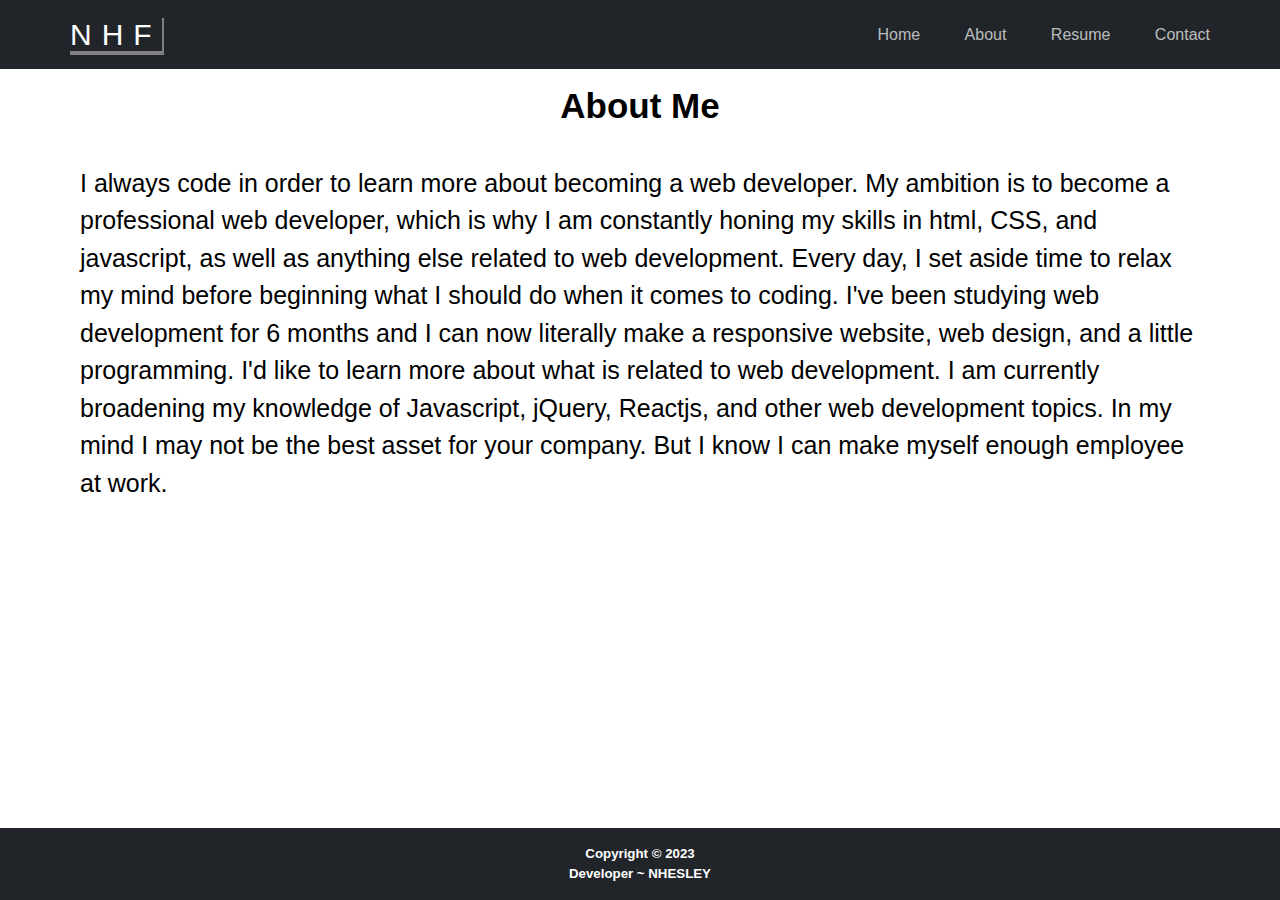
<file: about-page.html>
<!DOCTYPE html>
<html lang="en">

<head>
  <meta charset="UTF-8">
  <meta http-equiv="X-UA-Compatible" content="IE=edge">
  <meta name="viewport" content="width=device-width, initial-scale=1.0">
  <link rel="stylesheet" href="about.css">
  <link rel="icon" href="image/nhf-icon.png">
  <title>About</title>
</head>

<body>
  <header class="header">
    <div class="container">
      <div class="row align-items-center justify-content-between">
        <div class="logo">
          <a href="">nhf</a>
        </div>
        <input type="checkbox" id="nav-check">
        <label for="nav-check" class="nav-toggler">
          <span></span>
        </label>
        <nav class="nav">
          <ul>
            <li><a href="index.html" class="active">home</a></li>
            <li><a href="about-page.html">about</a></li>
            <li><a href="resume.html">resume</a></li>
            <li><a href="contact.html">contact</a></li>
          </ul>
        </nav>
      </div>
    </div>
  </header>

  <main>
    <section id="about-section-2">
      <div class="wrapper">
        <h1>about me</h1>
        <div class="about-section-2-hl">
          I always code in order to learn more about becoming a web developer. My ambition is to become a professional
          web developer, which is why I am constantly honing my skills in html, CSS, and javascript, as well as anything
          else related to web development. Every day, I set aside time to relax my mind before beginning what I should
          do when it comes to coding. I've been studying web development for 6 months and I can now literally make a
          responsive website, web design, and a little programming. I'd like to learn more about what is related to web
          development. I am currently broadening my knowledge of Javascript, jQuery, Reactjs, and other web development
          topics. In my mind I may not be the best asset for your company. But I know I can make myself enough
          employee at work.
        </div>
      </div>
    </section>
  </main>

  <footer>
    <h5>copyright &copy; 2023</h5>
    <h5>developer ~ NHESLEY</h5>
  </footer>
</body>

</html>
</file>
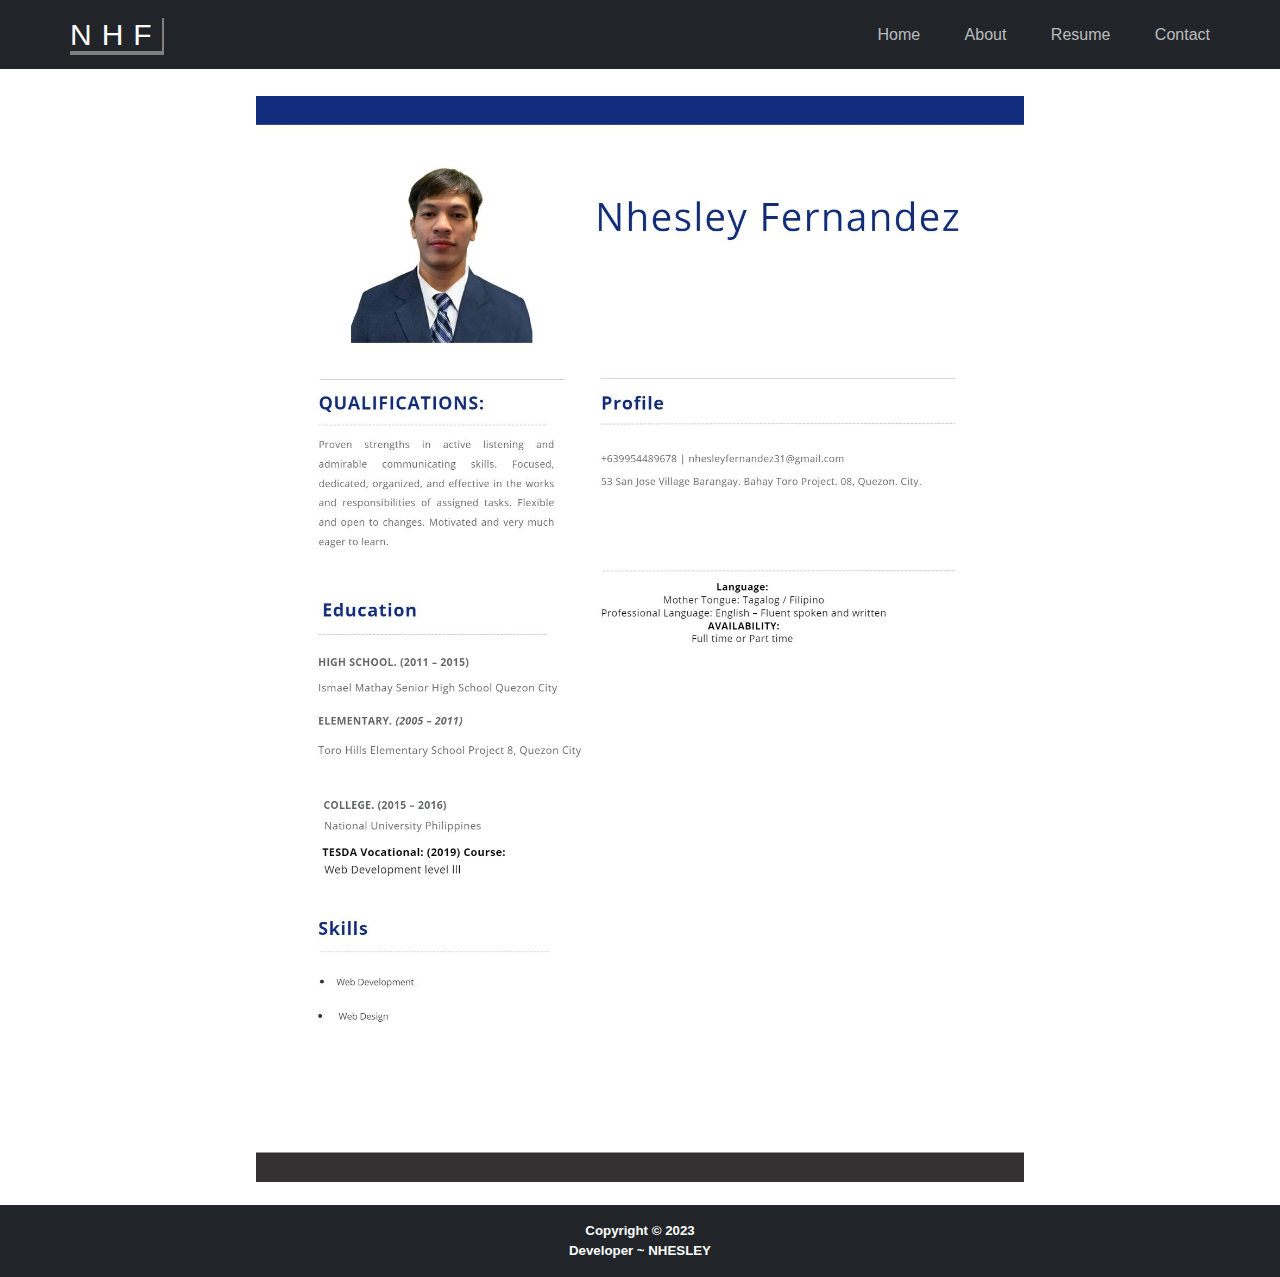
<file: resume.html>
<!DOCTYPE html>
<html lang="en">

<head>
  <meta charset="UTF-8">
  <meta http-equiv="X-UA-Compatible" content="IE=edge">
  <meta name="viewport" content="width=device-width, initial-scale=1.0">
  <link rel="stylesheet" href="resume.css">
  <link rel="icon" href="image/nhf-icon.png">
  <title>Resume</title>
</head>

<body>
  <header class="header">
    <div class="container">
      <div class="row align-items-center justify-content-between">
        <div class="logo">
          <a href="">nhf</a>
        </div>
        <input type="checkbox" id="nav-check">
        <label for="nav-check" class="nav-toggler">
          <span></span>
        </label>
        <nav class="nav">
          <ul>
            <li><a href="index.html" class="active">home</a></li>
            <li><a href="about-page.html">about</a></li>
            <li><a href="resume.html">resume</a></li>
            <li><a href="contact.html">contact</a></li>
          </ul>
        </nav>
      </div>
    </div>
  </header>

  <main>
    <section id="resume-section">
      <div class="resume-card">
        <img class="resume-cv-img" src="resume/resume-cv.jpg" alt="profile pic">
      </div>
      <a class="resume-btn"
        href="https://www.canva.com/design/DAFcNiPKSu0/BgXgq5wu4NTzcH34CevWOw/view?utm_content=DAFcNiPKSu0&utm_campaign=celebratory_first_publish&utm_medium=link&utm_source=celebratory_first_publish&fbclid=IwAR1zEBXvvhZ8GF9PNxTPQltFm9Q7mVAQBxPA2zpzGUK8Wzr9tS7H8IFVSTU"
        target="_blank">click
        to view</a>
    </section>
  </main>

  <footer>
    <h5>copyright &copy; 2023</h5>
    <h5>developer ~ NHESLEY</h5>
  </footer>
</body>

</html>
</file>
<file: about.css>
html {
  height: 100%;
}

:root {
  --color-1: #212529;
}

* {
  box-sizing: border-box;
  margin: 0;
  padding: 0;
}

body {
  line-height: 1.5;
  font-family: sans-serif;

  height: 100%;

  display: flex;
  flex-direction: column;
}

.container {
  max-width: 1170px;
  margin: auto;
}

a {
  text-decoration: none;
}

ul {
  list-style: none;
}

.row {
  display: flex;
}

.align-items-center {
  align-items: center;
}

.justify-content-between {
  justify-content: space-between;
}

/* header */

.header {
  background-color: var(--color-1);
  padding: 12px 0;
  width: 100%;
  position: fixed;
  z-index: 1;
  top: 0;
}

.header .logo,
.header .nav {
  padding: 0 15px;
}

.header .logo a {
  font-size: 30px;
  color: #fff;
  text-transform: uppercase;
  border-right: 2px solid #808080;
  border-bottom: 4px solid #808080;
  letter-spacing: 10px;
}

ul li {
  display: inline-block;
  margin-left: 40px;
  position: relative;
}

.header .nav ul li a {
  display: block;
  font-size: 16px;
  padding: 10px 0;
  color: rgba(255, 255, 255, 0.7);
  text-transform: capitalize;
  transition: all ease;
}

ul li ul.dropdown {
  /* added */
  display: block;
  background-color: #ffffff;
}

.contact-profile {
  width: 40%;
  margin-left: 5rem;
  padding: 1rem 0 0 0;
}

.contact-number {
  text-align: center;
  font-weight: 600;
  color: #000000;
  cursor: pointer;
}

.location-info {
  padding: 0 1rem 0 1rem;
  text-align: center;
  text-transform: capitalize;
  font-weight: 600;
  font-size: 15px;
  line-height: 1;
  color: #000000;
  cursor: pointer;
}

.socialmedia {
  margin-top: 1rem;
  margin-left: 2rem;
  padding: 0 1rem 0 1rem;
  background-color: #000000;
  display: inline-flex;
}

.span {
  margin-left: 10px;
}

.fa-brands,
.fa-solid {
  margin: 0 1rem 0 1rem;
  font-size: 20px;
}

.oj-icon {
  width: 20px;
  height: 20px;
  margin: 0 1rem 0 1rem;
}

ul li ul.dropdown {
  width: 300px;
  height: 300px;
  border-radius: 3px;
  box-shadow: 0 5px 16px 0 #212529;
  opacity: 1;
  position: absolute;
  top: 105%;
  left: -40%;
  transform: translateX(-45%);
  z-index: 1;
  display: none;
  background-color: #ffffff;
}

ul li:hover .dropdown {
  display: block;
}

.header .nav ul li a:hover,
.header .nav ul li a:active {
  color: #ffffff;
  transition: 0.3s;
}

.header #nav-check {
  position: absolute;
  opacity: 0;
  pointer-events: none;
}

.nav {
  transition: 0.2s;
}

.nav:hover {
  transition: 0.2s;
}

/* .header .nav ul li .disabled {
  opacity: 0.1;
} */

.nav-toggler {
  height: 34px;
  width: 44px;
  background-color: #ffffff;
  border-radius: 4px;
  cursor: pointer;
  display: none;
  align-items: center;
  justify-content: center;
  margin-right: 15px;
  transition: 0.3s;
}

.nav-toggler:hover {
  transform: scale(1.1);
}

.nav-toggler span {
  display: block;
  height: 2px;
  width: 20px;
  background-color: var(--color-1);
  position: relative;
}

.nav-toggler span::before,
.nav-toggler span::after {
  content: '';
  position: absolute;
  width: 100%;
  height: 100%;
  background-color: var(--color-1);
  left: 0;
  transition: all .2s;
}

.nav-toggler span::before {
  top: -6px;
}

.nav-toggler span::after {
  top: 6px;
}

@media (max-width:991px) {
  .nav-toggler {
    display: flex;
  }

  .header .nav {
    position: absolute;
    left: 0;
    top: 100%;
    width: 100%;
    background-color: var(--color-1);
    border-top: 1px solid rgba(255, 255, 255, 0.2);
    opacity: 0;
    visibility: hidden;
  }

  .header .nav ul li {
    display: block;
    margin: 0;
  }

  .header #nav-check:checked~.nav {
    opacity: 1;
    visibility: visible;
  }

  .header #nav-check:focus~.nav-toggler {
    box-shadow: 0 0 15px #000000;
  }

  .header #nav-check:checked~.nav-toggler span {
    background-color: transparent;
  }

  .header #nav-check:checked~.nav-toggler span::before {
    top: 0;
    transform: rotate(45deg);
  }

  .header #nav-check:checked~.nav-toggler span::after {
    top: 0;
    transform: rotate(-45deg);
  }
}

/* ABOUT SECTION STYLE START */
#about-section-2 {
  margin-top: 5rem;
}

.wrapper {
  width: 100%;
}

.wrapper h1 {
  text-align: center;
  text-transform: capitalize;
  font-size: 35px;
}

.about-section-2-hl {
  width: 100%;
  margin: 1rem auto;
  padding: 1rem;
  font-size: 25px;
}

@media (min-width:900px) {
  .about-section-2-hl {
    width: 90%;
  }
}

/* ABOUT SECTION STYLE END */

/* FOOTER STYLE START */
footer {
  background-color: var(--color-1);
  padding: 1rem;
  margin-top: auto;
}

footer h5 {
  text-align: center;
  color: #fff;
  text-transform: capitalize;
}

/* FOOTER STYLE END */
</file>
<file: resume.css>
html {
  height: 100%;
}

:root {
  --color-1: #212529;
}

* {
  box-sizing: border-box;
  margin: 0;
  padding: 0;
}

body {
  line-height: 1.5;
  font-family: sans-serif;

  height: 100%;

  display: flex;
  flex-direction: column;
}

.container {
  max-width: 1170px;
  margin: auto;
}

a {
  text-decoration: none;
}

ul {
  list-style: none;
}

.row {
  display: flex;
}

.align-items-center {
  align-items: center;
}

.justify-content-between {
  justify-content: space-between;
}

/* header */

.header {
  background-color: var(--color-1);
  padding: 12px 0;
  width: 100%;
  position: fixed;
  z-index: 1;
  top: 0;
}

.header .logo,
.header .nav {
  padding: 0 15px;
}

.header .logo a {
  font-size: 30px;
  color: #fff;
  text-transform: uppercase;
  border-right: 2px solid #808080;
  border-bottom: 4px solid #808080;
  letter-spacing: 10px;
}

ul li {
  display: inline-block;
  margin-left: 40px;
  position: relative;
}

.header .nav ul li a {
  display: block;
  font-size: 16px;
  padding: 10px 0;
  color: rgba(255, 255, 255, 0.7);
  text-transform: capitalize;
  transition: all ease;
}

ul li ul.dropdown {
  /* added */
  display: block;
  background-color: #ffffff;
}

.contact-profile {
  width: 40%;
  margin-left: 5rem;
  padding: 1rem 0 0 0;
}

.contact-number {
  text-align: center;
  font-weight: 600;
  color: #000000;
  cursor: pointer;
}

.location-info {
  padding: 0 1rem 0 1rem;
  text-align: center;
  text-transform: capitalize;
  font-weight: 600;
  font-size: 15px;
  line-height: 1;
  color: #000000;
  cursor: pointer;
}

.socialmedia {
  margin-top: 1rem;
  margin-left: 2rem;
  padding: 0 1rem 0 1rem;
  background-color: #000000;
  display: inline-flex;
}

.span {
  margin-left: 10px;
}

.fa-brands,
.fa-solid {
  margin: 0 1rem 0 1rem;
  font-size: 20px;
}

.oj-icon {
  width: 20px;
  height: 20px;
  margin: 0 1rem 0 1rem;
}

ul li ul.dropdown {
  width: 300px;
  height: 300px;
  border-radius: 3px;
  box-shadow: 0 5px 16px 0 #212529;
  opacity: 1;
  position: absolute;
  top: 105%;
  left: -40%;
  transform: translateX(-45%);
  z-index: 1;
  display: none;
  background-color: #ffffff;
}

ul li:hover .dropdown {
  display: block;
}

.header .nav ul li a:hover,
.header .nav ul li a:active {
  color: #ffffff;
  transition: 0.3s;
}

.header #nav-check {
  position: absolute;
  opacity: 0;
  pointer-events: none;
}

.nav {
  transition: 0.2s;
}

.nav:hover {
  transition: 0.2s;
}

/* .header .nav ul li .disabled {
  opacity: 0.1;
} */

.nav-toggler {
  height: 34px;
  width: 44px;
  background-color: #ffffff;
  border-radius: 4px;
  cursor: pointer;
  display: none;
  align-items: center;
  justify-content: center;
  margin-right: 15px;
  transition: 0.3s;
}

.nav-toggler:hover {
  transform: scale(1.1);
}

.nav-toggler span {
  display: block;
  height: 2px;
  width: 20px;
  background-color: var(--color-1);
  position: relative;
}

.nav-toggler span::before,
.nav-toggler span::after {
  content: '';
  position: absolute;
  width: 100%;
  height: 100%;
  background-color: var(--color-1);
  left: 0;
  transition: all .2s;
}

.nav-toggler span::before {
  top: -6px;
}

.nav-toggler span::after {
  top: 6px;
}

@media (max-width:991px) {
  .nav-toggler {
    display: flex;
  }

  .header .nav {
    position: absolute;
    left: 0;
    top: 100%;
    width: 100%;
    background-color: var(--color-1);
    border-top: 1px solid rgba(255, 255, 255, 0.2);
    opacity: 0;
    visibility: hidden;
  }

  .header .nav ul li {
    display: block;
    margin: 0;
  }

  .header #nav-check:checked~.nav {
    opacity: 1;
    visibility: visible;
  }

  .header #nav-check:focus~.nav-toggler {
    box-shadow: 0 0 15px #000000;
  }

  .header #nav-check:checked~.nav-toggler span {
    background-color: transparent;
  }

  .header #nav-check:checked~.nav-toggler span::before {
    top: 0;
    transform: rotate(45deg);
  }

  .header #nav-check:checked~.nav-toggler span::after {
    top: 0;
    transform: rotate(-45deg);
  }
}

/* RESUME SECTION STYLE START */

#resume-section {
  width: 100%;
  display: block;
  width: 100%;
}

.resume-card {
  display: none;
}

.resume-cv-img {
  margin-top: 5rem;
}

#resume-section .resume-btn {
  background-color: #212529;
  color: #fff;
  text-transform: capitalize;
  padding: 13px 28px;
  border-radius: 4px;
  display: none;
  position: absolute;
  top: 50%;
  left: 50%;
  transform: translate(-50%, -50%);
}

.resume-btn:hover {
  opacity: 0.9;
}

/* RESUME MEDIA QUERY */
@media (min-width:900px) {
  .resume-card {
    width: 60%;
    margin: 1rem auto;
    display: block;
  }

  .resume-cv-img {
    width: 100%;
    height: auto;
  }
}

@media (max-width:899px) {
  #resume-section .resume-btn {
    display: block;
  }
}

/* RESUME MEDIA QUERY */
/* RESUME SECTION STYLE END*/

/* FOOTER STYLE START */
footer {
  background-color: var(--color-1);
  padding: 1rem;
  margin-top: auto;
}

footer h5 {
  text-align: center;
  color: #fff;
  text-transform: capitalize;
}

/* FOOTER STYLE END */
</file>
